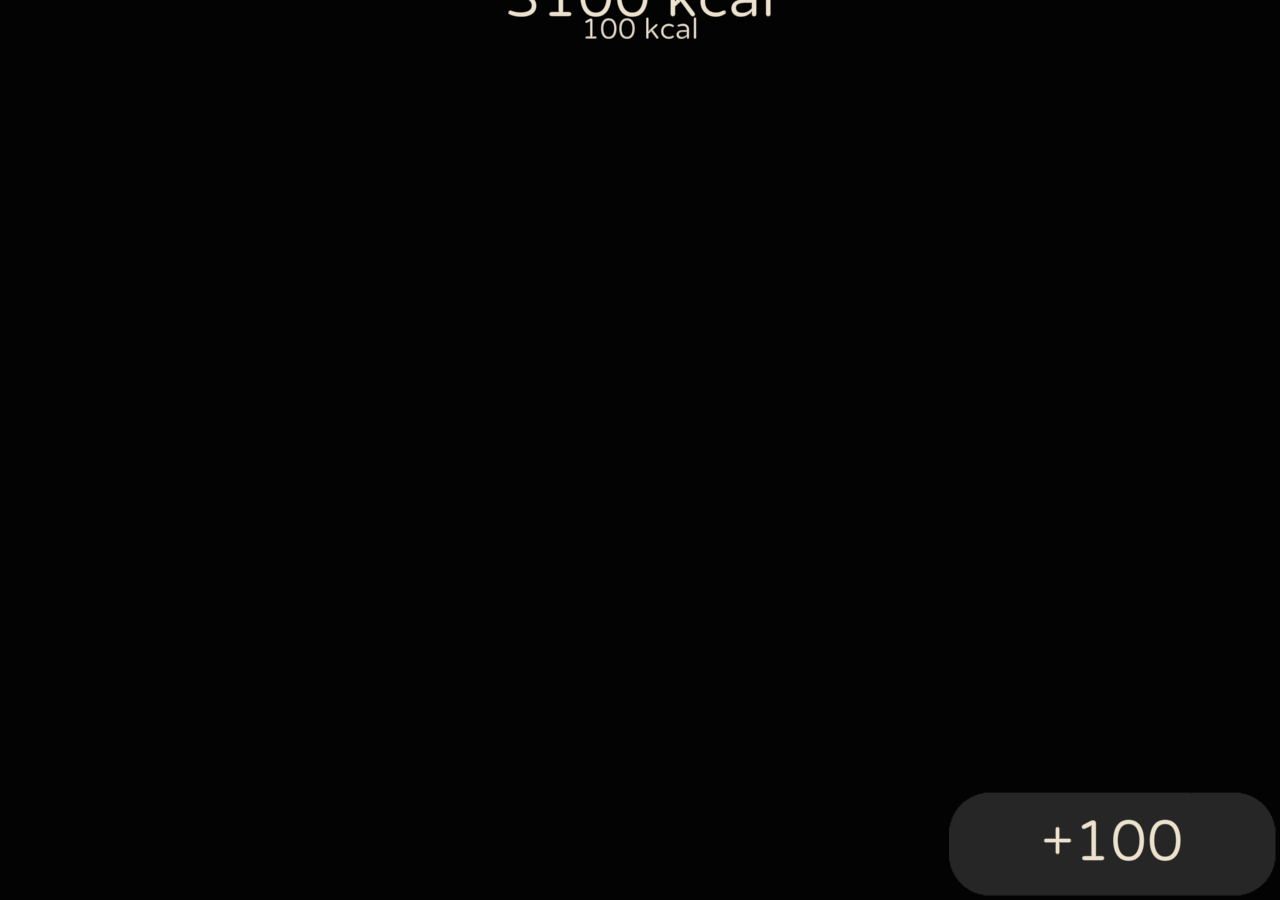
<file: index.html>
<!doctype html>
<html>
<head>
    <title>Full Screen - PLAYCANVAS</title>

    <meta http-equiv="Permissions-Policy" content="interest-cohort=()">

    <meta name="description" content="A WebGL application made with PlayCanvas (https://playcanvas.com)" />
    <meta name='viewport' content='width=device-width, initial-scale=1, maximum-scale=1, minimum-scale=1, user-scalable=no, viewport-fit=cover' />
    <!--
    <meta name="twitter:card" content="summary_large_image" />
    <meta name="twitter:site" content="@playcanvas" />
    <meta name="twitter:title" content="Full Screen" />
    <meta name="twitter:description" content="A WebGL application made with PlayCanvas (https://playcanvas.com)" />
    <meta name="twitter:image" content="//playcanvas.com/static-assets/platform/images/logo/playcanvas-logo-medium.png" />
    <meta name="twitter:domain" content="https://playcanv.as/p/ai6r7ERM/" />

    <meta property="og:url" content="https://playcanv.as/p/ai6r7ERM/" />
    <meta property="og:type" content="website" />
    <meta property="og:title" content="Full Screen" />
    <meta property="og:description" content="A WebGL application made with PlayCanvas (https://playcanvas.com)">
    <meta property="og:image" content="//playcanvas.com/static-assets/platform/images/logo/playcanvas-logo-medium.png" />
    <meta property="og:site_name" content="PlayCanvas" />
    -->
    <meta name="apple-mobile-web-app-capable" content="yes" />
    <meta name="apple-mobile-web-app-status-bar-style" content="black-translucent" />
    <meta name="apple-mobile-web-app-title" content="Full Screen">
    <meta name="mobile-web-app-capable" content="yes">
    <!--
    <meta name="pc-url-home" content="https://playcanvas.com" />
    <meta name="pc-onetrust-key" content="f91a844d-1f3a-40ee-8434-e5049aee38da" />
    -->
    <meta http-equiv="Cache-Control" content="no-cache, no-store, must-revalidate" />
    <meta http-equiv="Pragma" content="no-cache" />
    <meta http-equiv="Expires" content="0" />
    <!--
    <link rel="icon" href="//playcanvas.com/static-assets/platform/images/logo/playcanvas-logo-small.png">

    <link rel="manifest" href="https://playcanv.as/p/ai6r7ERM/manifest.json">

    <link rel="kik-icon" href="//playcanvas.com/static-assets/platform/images/logo/playcanvas-logo-medium.png">
    <link rel="canonical" href="https://playcanv.as/p/ai6r7ERM/">

    <link rel="apple-touch-icon" href="//playcanvas.com/static-assets/platform/images/logo/playcanvas-logo-small.png" />
    -->
    <meta name="theme-color" content="#FCD638"/>

    <link rel="stylesheet" href="./css/styles.css">
    <link rel="manifest" href="manifest.json">

    <style>
    </style>
</head>
<body>
    <script>
        if('serviceWorker' in navigator){
            navigator.serviceWorker.register('./service-worker.js');
        }
    </script>

    <div id='container'>
        <iframe id='frame'
                src='./app.html'
                webkitallowfullscreen='true'
                mozallowfullscreen='true'
                allow='autoplay'
                allowfullscreen='true'
                allowvr
                scrolling='no'
                frameBorder='0'>
        </iframe>
    </div>

    <!-- FULLSCREEN -->
    <script type='text/javascript'>
        const iframe = document.getElementById('frame');

        // aggregate fullscreen to one method
        iframe.requestFullScreen = iframe.requestFullScreen || iframe.mozRequestFullScreen || iframe.webkitRequestFullScreen;
        //var button = document.getElementById('fullscreen');

        // detect fullscreen is supported
        if (iframe.requestFullScreen) {
            //button.addEventListener('gofull', function() {
            document.addEventListener('gofull', function() {
                iframe.requestFullScreen();
            }, false);
            console.log("Fullscreen is supported");
        }

        // focus the iframe window so that keyboard works.
        // (Chrome Fix: do this after the iframe has loaded
        // otherwise gamepads don't work)
        iframe.addEventListener('load', function () {
            iframe.contentWindow.focus();
        });

    </script>

    <!--
    <script>
        var kik = {
            enabled: false
        };
    </script>
    -->
    <!-- FULL WINDOW -->
    <!--
    <script>
        (function() {

            // Needed as we will have edge cases for particular versions of iOS
            // returns null if not iOS
            var getIosVersion = function () {
                if (/iP(hone|od|ad)/.test(navigator.platform)) {
                    var v = (navigator.appVersion).match(/OS (\d+)_(\d+)_?(\d+)?/);
                    var version = [parseInt(v[1], 10), parseInt(v[2], 10), parseInt(v[3] || 0, 10)];
                    return version;
                }

                return null;
            }

            var iosVersion = getIosVersion();
            var iframe = document.getElementById('frame');

            var container = document.getElementById('container');
            var lastWindowHeight = window.innerHeight;
            var lastWindowWidth = window.innerWidth;
            var windowSizeChangeIntervalHandler = null;

            var resizeContainer = function () {
                var width = window.innerWidth;

                // Take into account of the footer
                var height = window.innerHeight;

                container.style.height = height + 'px';
                container.style.width = width + 'px';

                iframe.style.height = height + 'px';
                iframe.style.width = width + 'px';

                lastWindowHeight = window.innerHeight;
                lastWindowWidth = window.innerWidth;

                // Work around when in landscape to work on iOS 12 otherwise
                // the content is under the URL bar at the top
                if (iosVersion && iosVersion[0] <= 12) {
                    window.scrollTo(0, 0);
                }
            };

            var reflow = function () {
                resizeContainer();
                // Poll for size changes as the window inner height can change after the resize event for iOS
                // Have one tab only, and rotate to portrait -> landscape -> portrait
                if (windowSizeChangeIntervalHandler === null) {
                    windowSizeChangeIntervalHandler = setInterval(function () {
                        if (lastWindowHeight !== window.innerHeight || lastWindowWidth !== window.innerWidth) {
                            resizeContainer();
                        }
                    }, 100);

                    // Don't want to do this all the time so stop polling after some short time
                    setTimeout(function() {
                        if (!!windowSizeChangeIntervalHandler) {
                            clearInterval(windowSizeChangeIntervalHandler);
                            windowSizeChangeIntervalHandler = null;
                        }
                    }, 2000);
                }
            };

            window.addEventListener('resize', reflow, false);
            window.addEventListener('orientationchange', reflow, false);

            iframe.addEventListener('load', function () {
                reflow();
            });

        })();
    </script>
    -->
    <!-- SHARE -->
    <!--
    <script type='text/javascript'>

        function addNetwork(network, _class) {
            var div = document.createElement("div");
            div.classList.add("share");
            div.classList.add(_class);
            div.setAttribute("data-network", network);

            var el = document.getElementById("social");
            el.appendChild(div);
        }


        if (kik.enabled) {
            function kik_share() {
                kik.send({
                    title: 'Full Screen',
                    text: 'A WebGL application made with PlayCanvas (https://playcanvas.com)',
                    pic: '//playcanvas.com/static-assets/platform/images/logo/playcanvas-logo-medium.png',
                    big: true,
                });
            };

            addNetwork("kik", "kik");

            var buttons = document.querySelectorAll("#social > .share.kik")
            buttons[0].addEventListener('click', function () {
                kik_share(this.getAttribute('data-network'));
            });
        } else {
            addNetwork("facebook", "fb");
            addNetwork("twitter", "tw");

            var share = function(network) {
                var title = document.title;
                var href = window.location;
                var text = document.head.querySelector('meta[name="description"]').getAttribute('content');
                var tweet = text;
                if (tweet.length > 110) {
                    tweet = tweet.slice(0, 107) + '...';
                }
                var url = '';

                switch(network) {
                    case 'facebook':
                        url = "https://facebook.com/sharer.php?u=" + encodeURIComponent(href) + "&t=" + encodeURIComponent(text);
                        break;
                    case 'twitter':
                        url = "https://twitter.com/intent/tweet?text=" + encodeURIComponent(tweet) + "&url=" + encodeURIComponent(href)
                        break;
                }

                var left = (screen.width / 2) - (640 / 2);
                var top = (screen.height / 2) - (380 / 2);

                var popup = window.open(url, 'name', 'toolbar=no, location=no, directories=no, status=no, menubar=no, scrollbars=no, resizable=no, copyhistory=no, width=' + 640 + ', height=' + 380 +', top=' + top + ', left=' + left);
                if (window.focus && popup) {
                    popup.focus();
                }
            }

            var shareButtons = document.querySelectorAll('#social > .share');
            for(var i =0; i < shareButtons.length; i++) {
                shareButtons[i].addEventListener('click', function() {
                    share(this.getAttribute('data-network'));
                }, false);
            }
        }
    </script>
    -->
</body>
</html>
</file>
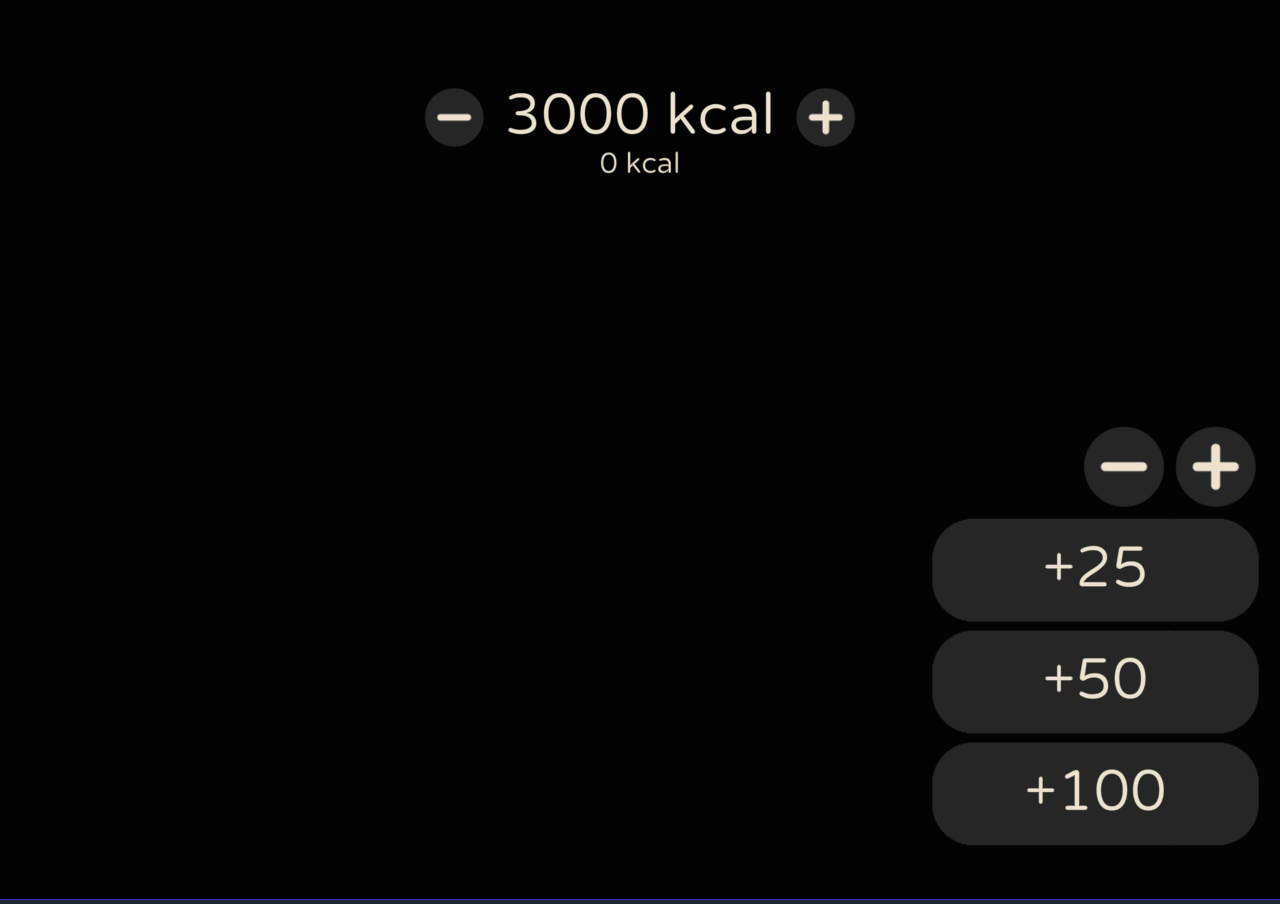
<file: app.html>
<!DOCTYPE html>
<html>
<head>
    <meta name='viewport' content='width=device-width, initial-scale=1, maximum-scale=1, minimum-scale=1, user-scalable=no, viewport-fit=cover' />
    <meta name="apple-touch-fullscreen" content="yes">
    <meta charset="utf-8">
    <link rel="stylesheet" type="text/css" href="css/appstyles.css">
    <link rel="manifest" href="manifest.json">
    <title>PlayCanvas Hello Cube</title>
    
    <meta http-equiv="Cache-Control" content="no-cache, no-store, must-revalidate" />
    <meta http-equiv="Pragma" content="no-cache" />
    <meta http-equiv="Expires" content="0" />

    <script src='./engine.js'></script>
</head>
<body>
    <div id="splash">
        
    </div>
    <canvas id='application'></canvas>
    <script>
        // create a PlayCanvas application
        const canvas = document.getElementById('application');
        canvas.style['-webkit-user-select'] = 'none';
        const app = new pc.Application(canvas, {
            elementInput: new pc.ElementInput(canvas),
            mouse: new pc.Mouse(canvas),
            touch: !!('ontouchstart' in window) ? new pc.TouchDevice(canvas) : null,
            keyboard: new pc.Keyboard(window),
        });

        var device = pc.Application.getApplication().graphicsDevice;
        device.maxPixelRatio = window.devicePixelRatio;

        // fill the available space at full resolution
        app.setCanvasFillMode(pc.FILLMODE_FILL_WINDOW);
        app.setCanvasResolution(pc.RESOLUTION_AUTO);

        // ensure canvas is resized when window changes size
        window.addEventListener('resize', () => app.resizeCanvas());

        var appAssets = [
            new pc.Asset("fragshader", "shader", {url: "./shaders/shader.frag"}),
            new pc.Asset("vertshader", "shader", {url: "./shaders/shader.vert"}),
            new pc.Asset("noisetex", "texture", {url: "./TileableNoise512.jpg"}),
            new pc.Asset("foodtex", "texture", {url: "./FoodTextureJPG.jpg"}),
            new pc.Asset("addtex", "texture", {url: "./AddIcon.png"}),
            new pc.Asset("subtex", "texture", {url: "./SubIcon.png"}),
            new pc.Asset("customaddtex", "texture", {url: "./CustomIcon.png"}),
        ];

        var targetKcal = 3000;
        var currentKcal = 0;

        var targetBarProgress = 0;
        var barProgress = 0;

        // create box entity
        const plane = new pc.Entity('plane');
        plane.addComponent('render', { //model
            type: 'plane'
        });
        app.root.addChild(plane);
        plane.setEulerAngles(90,0,0);

        var mat = new pc.BasicMaterial();
        mat.color.set(0.76,1,0.915);
        plane.render.material = mat;//model mat

        // add script
        app.assets.loadFromUrl("./barScript.007.js", "script", function (err, asset) {
            //var texture = asset.resource;
            plane.addComponent("script");
            plane.script.create("barScript");
            targetBarProgress = 0.5;
        });


        // create UI
        const ui = new pc.Entity('cam_ui');
        ui.addComponent('screen', {
            referenceResolution: new pc.Vec2(1280, 720),
            screenSpace: true,
            scaleBlend: 0.5,
            scaleMode: pc.SCALEMODE_BLEND,
        });
        app.root.addChild(ui);
        const uiGroup = new pc.Entity('cam_ui_group');
        uiGroup.addComponent('element', {
            type: pc.ELEMENTTYPE_GROUP,
            anchor: new pc.Vec4(0.0, 0.0, 1.0, 1.0),
            margin: new pc.Vec4(0.0, 0.0, 0.0, 0.0),
            pivot: new pc.Vec2(0.0, 0.0), 
        });
        ui.addChild(uiGroup);

        const uiBox = new pc.Entity('ui_box');
        uiBox.addComponent('element', {
            type: pc.ELEMENTTYPE_IMAGE,
            anchor: new pc.Vec4(1.0, 0.0, 1.0, 0.0),
            width: 300,
            height: 100,
            //margin: new pc.Vec4(0.0, 0.0, 0.0, 0.0),
            pivot: new pc.Vec2(1.0, 0.0), 
            useInput: true,
            color: [0.149,0.149,0.149,1],
        });
        uiBox.addComponent('button', {
            imageEntity: uiBox, 
        });
        uiGroup.addChild(uiBox);

        var uiBox2 = new pc.Entity('ui_box_2');
        var uiBox3 = new pc.Entity('ui_box_3');
        var uiBoxCustomSub = new pc.Entity('ui_box_custom_sub');
        var uiBoxCustomAdd = new pc.Entity('ui_box_custom_add');
        uiBoxCustomAdd.addComponent('element',{
            type: pc.ELEMENTTYPE_IMAGE,
            anchor: new pc.Vec4(1.0, 0.0, 1.0, 0.0),
            width: 75,
            height: 75,
            //margin: new pc.Vec4(0.0, 0.0, 0.0, 0.0),
            pivot: new pc.Vec2(1.0, 0.0), 
            useInput: true,
            //color: [0.149,0.149,0.149,1],
            color: [1,1,1,1],
        });
        var hiddenReset = new pc.Entity('hidden_reset');
        hiddenReset.addComponent('element', {
            type: pc.ELEMENTTYPE_IMAGE,
            anchor: new pc.Vec4(0.5, 1.0, 0.5, 1.0),
            width: 150,
            height: 100,
            //margin: new pc.Vec4(0.0, 0.0, 0.0, 0.0),
            pivot: new pc.Vec2(0.5, 0.5), 
            useInput: true,
            color: [0,0,0,0],
            opacity: 0,
        });
        uiGroup.addChild(hiddenReset);

        const text = new pc.Entity('text');
        var fontAsset = new pc.Asset('VarelaRound-Regular', "font", { url: "./VarelaRound-Regular.json" });
        text.tags.add("bText");
        uiBox.addChild(text); //uiGroup

        
        const topText = new pc.Entity('toptext');
        uiGroup.addChild(topText);
        const subText = new pc.Entity('subtext');
        topText.addChild(subText);
        
        const customButtonText = new pc.Entity('text');
        customButtonText.tags.add("cbText");
        uiBoxCustomAdd.addChild(customButtonText);
        
        fontAsset.on('load', function () {
            // Apply the font to the text element
            console.log("Font loaded");

            text.addComponent('element', {
                    pivot: new pc.Vec2(0.5, 0.5),
                    anchor: new pc.Vec4(0.5, 0.5, 0.5, 0.5),
                    type: pc.ELEMENTTYPE_TEXT,
                    font: fontAsset.resource,
                    fontSize: 52,
                    text: "+100",
                    color: [0.929,0.886,0.807],
            });
            topText.addComponent('element', {
                    pivot: new pc.Vec2(0.5, 0.5),
                    anchor: new pc.Vec4(0.5, 1, 0.5, 1),
                    type: pc.ELEMENTTYPE_TEXT,
                    font: fontAsset.resource,
                    fontSize: 52,
                    text: "3100 kcal",
                    color: [0.929,0.886,0.807],
                    alignment: [0.5,0.5],
            });
            subText.addComponent('element', {
                    pivot: new pc.Vec2(0.5, 0.5),
                    anchor: new pc.Vec4(0.5, 0, 0.5, 0),
                    type: pc.ELEMENTTYPE_TEXT,
                    font: fontAsset.resource,
                    fontSize: 26,
                    text: "100 kcal",
                    color: [0.929,0.886,0.807],
                    alignment: [0.5,0.5],
            });
            customButtonText.addComponent('element', {
                    pivot: new pc.Vec2(0.5, 0.5),
                    anchor: new pc.Vec4(0.5, 0.5, 0.5, 0.5),
                    type: pc.ELEMENTTYPE_TEXT,
                    font: fontAsset.resource,
                    fontSize: 52,
                    text: "+123",
                    color: [0.929,0.886,0.807],
                    opacity: 0,
            });
        });
        app.assets.load(fontAsset);


        // create camera entity
        const camera = new pc.Entity('camera');
        camera.addComponent('camera', {
            fov: 12,
            projection: 'Orthographic',
            orthoHeight: 2.5,
            clearColor: new pc.Color(0.01, 0.01, 0.01)
        });
        app.root.addChild(camera);
        camera.setPosition(0, 0, 3);

        // create directional light entity
        const light = new pc.Entity('light');
        light.addComponent('light');
        app.root.addChild(light);
        light.setEulerAngles(45, 0, 0);

        // rotate the box according to the delta time since the last frame
        //app.on('update', dt => plane.rotate(10 * dt, 20 * dt, 30 * dt));

        app.start();
    </script>
    <script src='./ui-input-library.js'></script>
</body>
</html>
</file>
<file: css/styles.css>
html {
    height: 100%
}

body {
    margin: 0;
    /*max-width: 100%;
    max-height: 100%;
    min-height: 100%;*/
    width: 100%;
    height: 100vh;
    overflow: hidden;
    font-family: Helvetica, arial, freesans, clean, sans-serif;
    -webkit-touch-callout: none;
    -webkit-user-select: none;
    -khtml-user-select: none;
    -moz-user-select: none;
    -ms-user-select: none;
    user-select: none
}

#container {
    position: absolute;
    top: 0;
    right: 0;
    bottom: 0;
    left: 0;
    width: 100%;
    height: 100vh;
    overflow: hidden
}

#frame {
    border: none;
    width: 100%;
    height: 100%;
    overflow: hidden
}

#footer {
    position: absolute;
    bottom: 0;
    left: 0;
    right: 0;
    width: auto;
    height: 0px;
    line-height: 0px;
    background: #263538;
    color: #5a6f72;
    overflow: hidden
}

#footer>.title {
    float: left
}

#footer>.title>.img {
    width: 127px;
    height: 16px;
    margin: 16px;
    /*background-image: url("https://playcanvas.com/static-assets/images/logo_text_dark_16.png");*/
    background-repeat: no-repeat
}

@media all and (min-width: 640px) {
    #footer>.title:hover {
        background-color:#1d292c
    }

    #footer>.title:hover>.img {
        /*background-image: url("https://playcanvas.com/static-assets/images/logo_text_white_16.png")*/
    }
}

#footer>.title>.desktop {
    padding: 16px;
    opacity: 0.4
}

#footer>.views {
    float: left;
    font-weight: 100;
    font-size: 16px;
    cursor: default
}

#footer>.views>.icon {
    float: left;
    width: 36px;
    height: 36px;
    margin: 6px 0
}

#footer>#fullscreen {
    display: none;
    position: absolute;
    width: 36px;
    height: 36px;
    left: 50%;
    top: 0;
    padding: 6px;
    margin-left: -24px;
    cursor: pointer;
    background-repeat: no-repeat;
    background-position: 6px 6px;
    /*background-image: url("https://playcanvas.com/static-assets/images/fs.png")*/
}

#footer>#fullscreen:hover {
    background-color: #1d292c;
    /*background-image: url("https://playcanvas.com/static-assets/images/fs_hover.png")*/
}

#footer>#fullscreen.available {
    display: block
}

#footer>#social {
    position: absolute;
    right: 0;
    bottom: 0;
    overflow: hidden
}

#footer>#social>.share {
    float: left;
    width: 36px;
    height: 36px;
    padding: 6px;
    cursor: pointer;
    background-repeat: no-repeat;
    background-position: 6px 6px
}

#footer>#social>.share:hover {
    background-color: #1d292c
}

#footer>#social>.share.fb {
    /*background-image: url("https://playcanvas.com/static-assets/images/fb.png")*/
}

#footer>#social>.share.fb:hover {
    /*background-image: url("https://playcanvas.com/static-assets/images/fb_hover.png")*/
}

#footer>#social>.share.tw {
    /*background-image: url("https://playcanvas.com/static-assets/images/tw.png")*/
}

#footer>#social>.share.tw:hover {
    /*background-image: url("https://playcanvas.com/static-assets/images/tw_hover.png")*/
}

#footer>#social>.share.kik {
    /*background-image: url("https://playcanvas.com/static-assets/images/kik.png")*/
}

#footer>#social>.share.kik:hover {
    /*background-image: url("https://playcanvas.com/static-assets/images/kik_hover.png")*/
}

@media all and (max-width: 640px) {
    #container {
        /*bottom:32px*/
    }

    #footer {
        /*height: 32px;
        line-height: 32px*/
    }

    #footer>.title>.img {
        margin: 0;
        /*width: 32px;
        height: 32px;
        background-image: url("https://playcanvas.com/static-assets/images/logo/PLAY_FLAT_ORANGE3_SMALL.png")*/
    }
/*
    #footer>.views {
        padding-left: 8px;
        font-size: 12px
    }

    #footer>.views>.icon {
        width: 24px;
        height: 24px;
        margin: 4px
    }

    #footer>#fullscreen {
        width: 24px;
        height: 24px;
        padding: 4px;
        margin-left: -16px;
        background-position: 4px 4px;
        background-size: 24px 24px
    }

    #footer>#social>.share {
        width: 24px;
        height: 24px;
        padding: 4px;
        background-position: 4px 4px;
        background-size: 24px 24px
    }*/
}

@media (max-height: 768px), (max-height: 1024px) and (orientation: portrait) {
    #footer {
        display:none
    }

    #container {
        bottom: 0
    }
}
</file>
<file: css/appstyles.css>
html {
    height: 100%;
    width: 100%;
    background-color: #1d292c;
}
body {
    margin: 0;
    max-height: 100%;
    height: 100%;
    overflow: hidden;
    background-color: #1d292c;
    font-family: Helvetica, arial, sans-serif;
    position: relative;
    width: 100%;

    -webkit-tap-highlight-color: transparent;
}

#splash {
    display: none;
    position: fixed;
    height: 100%;
    width: 100%;
    z-index: 10;
    background-color:#ccc;
}

#application-canvas {
    display: block;
    position: absolute;
    top: 0;
    left: 0;
    right: 0;
    bottom: 0;
}
#application-canvas.fill-mode-NONE {
    margin: auto;
}
#application-canvas.fill-mode-KEEP_ASPECT {
    width: 100%;
    height: auto;
    margin: 0;
}
#application-canvas.fill-mode-FILL_WINDOW {
    width: 100%;
    height: 100%;
    margin: 0;
}

canvas:focus {
    outline: none;
}
</file>
